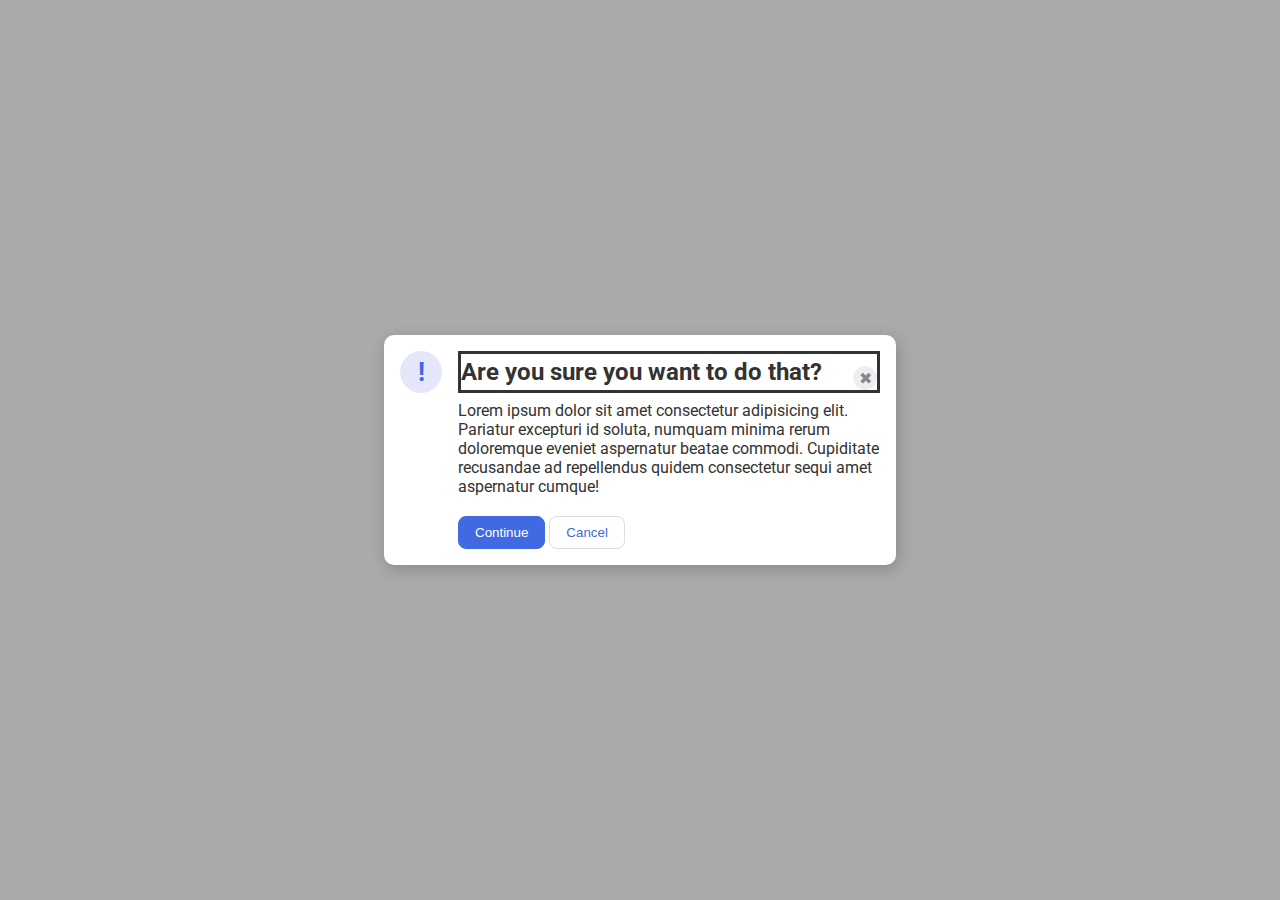
<file: foundations/flex/05-flex-modal/index.html>
<!DOCTYPE html>
<html lang="en">
  <head>
    <meta charset="UTF-8">
    <meta http-equiv="X-UA-Compatible" content="IE=edge">
    <meta name="viewport" content="width=device-width, initial-scale=1.0">
    <link rel="stylesheet" href="style.css">
    <title>Modal</title>
  </head>
  <body>
    <div class="modal container">
	    <div class="icon">!</div>
    	<div class="main">
	      <div class="header">Are you sure you want to do that?
	      	<button class="close-button">✖</button>
	      </div>
	      <div class="text">Lorem ipsum dolor sit amet consectetur adipisicing elit. Pariatur excepturi id soluta, numquam minima rerum doloremque eveniet aspernatur beatae commodi. Cupiditate recusandae ad repellendus quidem consectetur sequi amet aspernatur cumque!</div>  
	      <button class="continue">Continue</button>
	      <button class="cancel">Cancel</button>
     	</div>
    </div>
  </body>
</html>
</file>
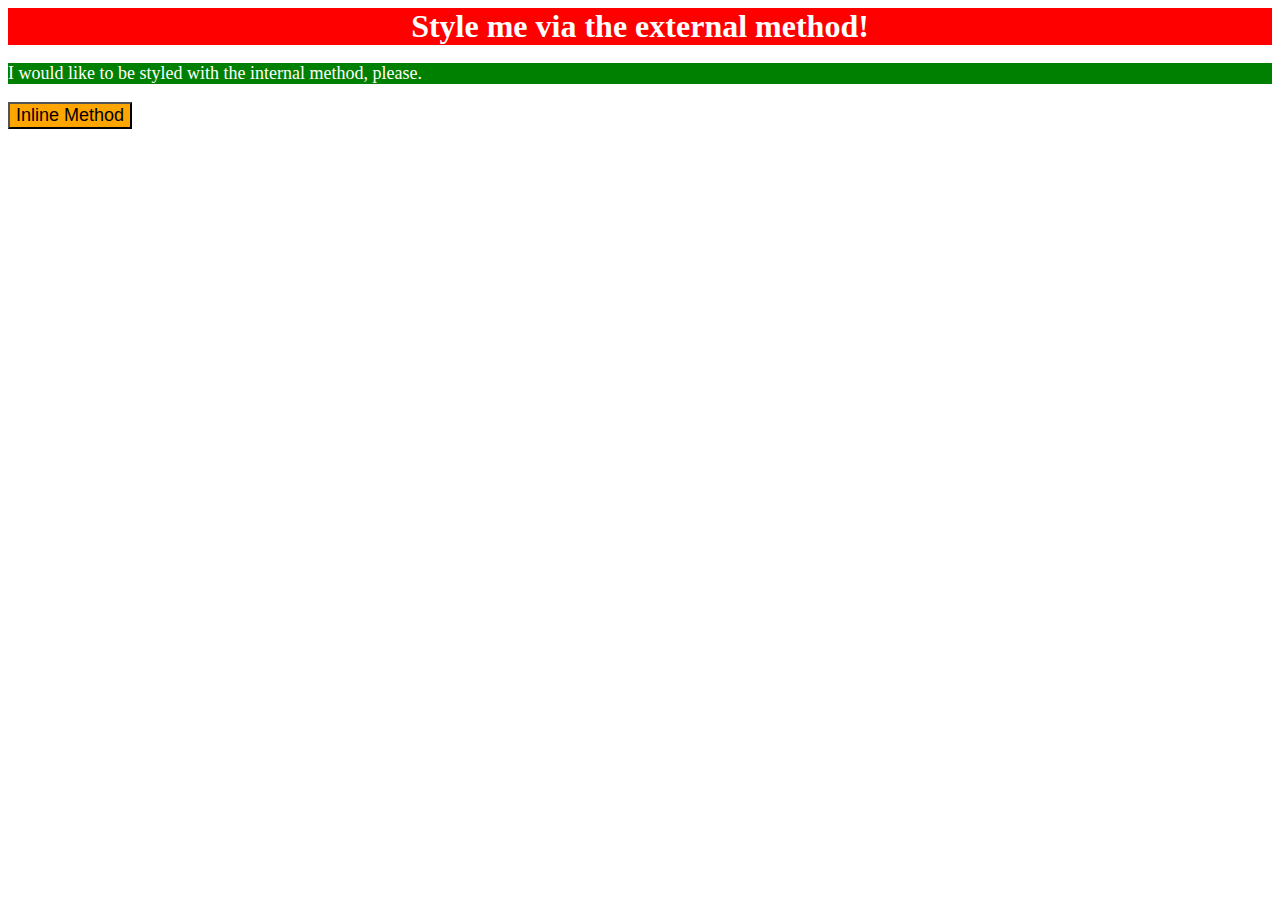
<file: foundations/intro-to-css/01-css-methods/index.html>
<!DOCTYPE html>
<html lang="en">
  <head>
    <meta charset="UTF-8">
    <meta http-equiv="X-UA-Compatible" content="IE=edge">
    <meta name="viewport" content="width=device-width, initial-scale=1.0">
	<link rel="stylesheet", href="styles.css">
    <title>Methods for Adding CSS</title>
   	<style>
		p {
			font-size: 18px;
			background-color: green;
			color:white
		}
   	</style>
  </head>
  <body>
    <div>Style me via the external method!</div>
    <p>I would like to be styled with the internal method, please.</p>
    <button style="font-size: 18px; background-color:orange">Inline Method</button>
  </body>
</html>
</file>
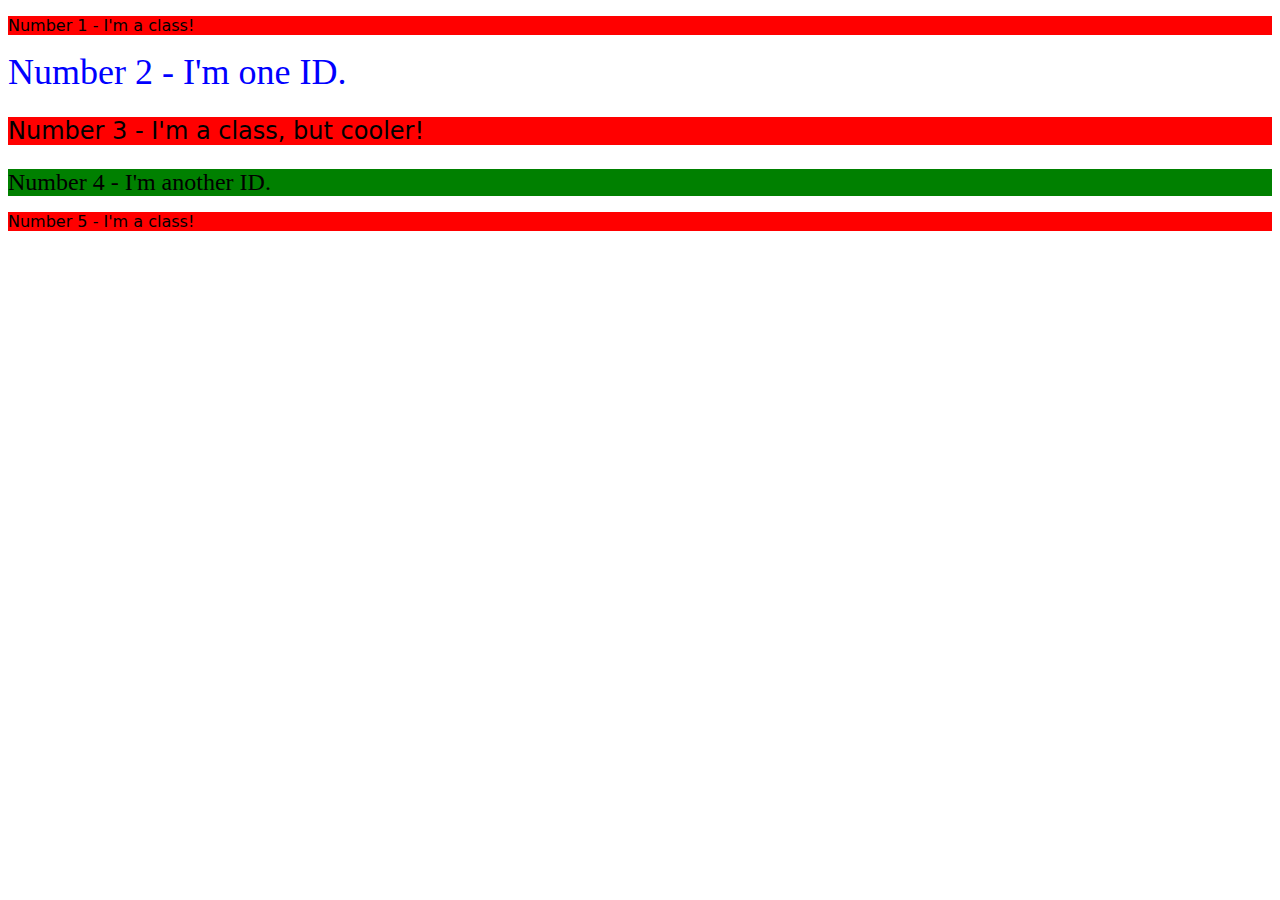
<file: foundations/intro-to-css/02-class-id-selectors/index.html>
<!DOCTYPE html>
<html lang="en">
  <head>
    <meta charset="UTF-8">
    <meta http-equiv="X-UA-Compatible" content="IE=edge">
    <meta name="viewport" content="width=device-width, initial-scale=1.0">
    <title>Class and ID Selectors</title>
    <link rel="stylesheet" href="style.css">
  </head>
  <body>
    <p class="odd">Number 1 - I'm a class!</p>
    <div id="second">Number 2 - I'm one ID.</div>
    <p class="odd third">Number 3 - I'm a class, but cooler!</p>
    <div id="fourth">Number 4 - I'm another ID.</div>
    <p class="odd">Number 5 - I'm a class!</p>
  </body>
</html>
</file>
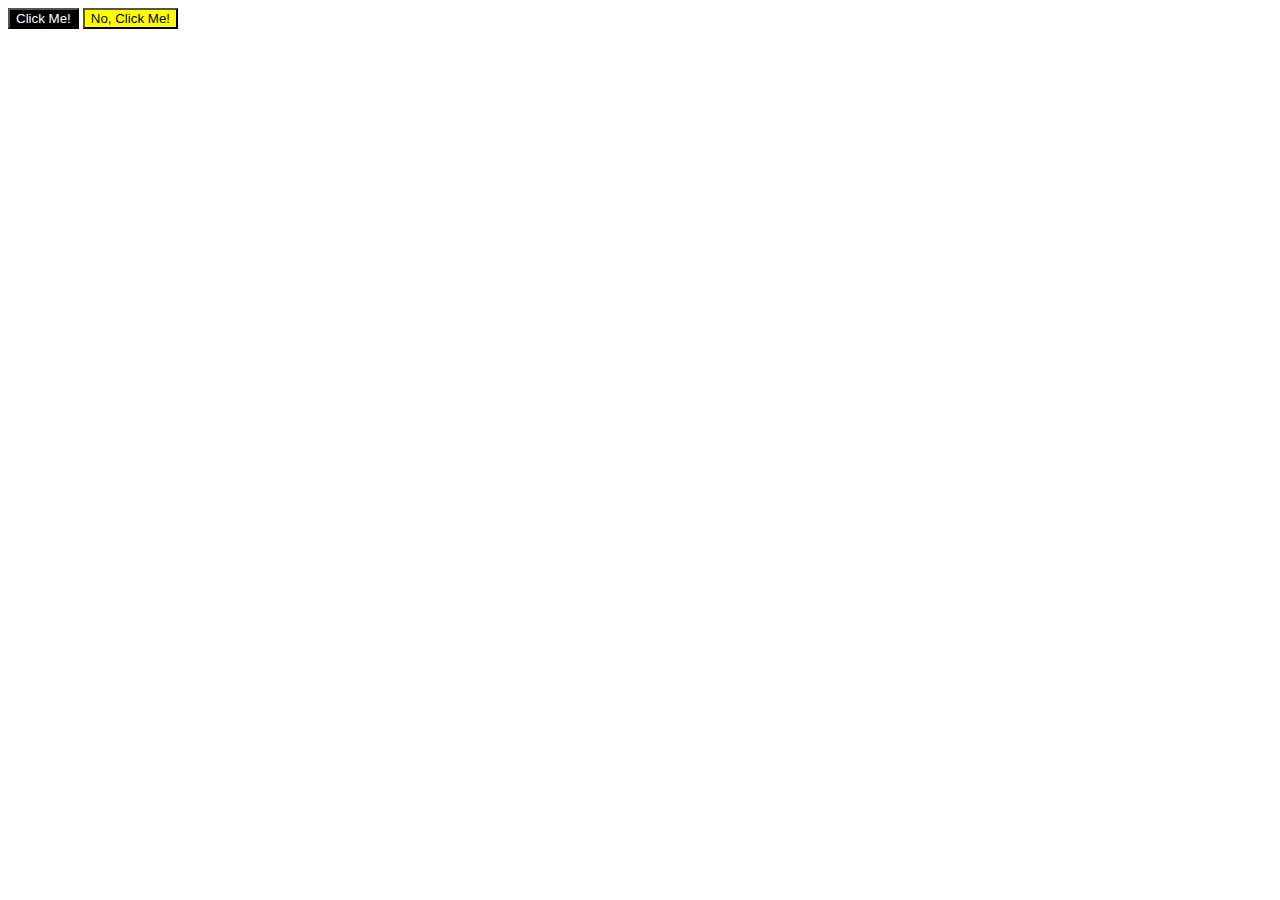
<file: foundations/intro-to-css/03-grouping-selectors/index.html>
<!DOCTYPE html>
<html lang="en">
  <head>
    <meta charset="UTF-8">
    <meta http-equiv="X-UA-Compatible" content="IE=edge">
    <meta name="viewport" content="width=device-width, initial-scale=1.0">
    <title>Grouping Selectors</title>
    <link rel="stylesheet" href="style.css">
  </head>
  <body>
    <button class="first">Click Me!</button>
    <button class="second">No, Click Me!</button>
  </body>
</html>
</file>
<file: foundations/flex/05-flex-modal/style.css>
@import url('https://fonts.googleapis.com/css2?family=Roboto:wght@400;700&display=swap');

html, body {
  height: 100%;
}

.container {
	display: flex;
	padding: 16px;
	gap: 16px;
}

.header  {
	display: flex;
	justify-content: space-between; 
	align-items: center;
	border-style: solid;	
	font-weight: 700;
	font-size: 1.5em;
	margin-bottom: 8px;
}

body {
  font-family: Roboto, sans-serif;
  margin: 0;
  background: #aaa;
  color: #333;
  /* I'll give you this one for free lol */
  display: flex;
  align-items: center;
  justify-content: center;
}

.modal {
  background: white;
  width: 480px;
  border-radius: 10px;
  box-shadow: 2px 4px 16px rgba(0,0,0,.2);
}

.icon {
  color: royalblue;
  font-size: 26px;
  font-weight: 700;
  background: lavender;
  width: 42px;
  height: 42px;
  border-radius: 50%;
  display: flex;
  align-items: center;
  justify-content: center;
  flex: 1 0 42px;
}

.close-button {
  background: #eee;
  border-radius: 50%;
  color: #888;
  font-weight: 400;
  font-size: 16px;
  height: 24px;
  width: 24px;
  display: flex;
  align-items: center;
  justify-content: center;
  border: 1px solid #eee;
  padding: 0;
}

button {
  cursor: pointer;
  padding: 8px 16px;
  border-radius: 8px;
  margin-top: 12px;
}

button.continue {
  background: royalblue;
  border: 1px solid royalblue;
  color: white;
}

button.cancel {
  background: white;
  border: 1px solid #ddd;
  color: royalblue;
}


.text {
	margin: 8px 0px;
	text-align: left;
}
</file>
<file: foundations/intro-to-css/01-css-methods/styles.css>
div {
	background-color: red;
	color: white;
	text-align: center;
	font-size: 32px;
	font-weight: bold
}
</file>
<file: foundations/intro-to-css/02-class-id-selectors/style.css>
.odd {
	background-color:red;
	font-family:"Verdana","DejaVu Sans",sans-serif;
	
}

#second {
	color:blue;
	font-size:36px
}

.odd.third {
	font-size:24px
}

#fourth {
	background-color:green;
	font-size: 24px
}
</file>
<file: foundations/intro-to-css/03-grouping-selectors/style.css>
.first {
	color:white;
	background-color:black
}

.second {
 background-color:yellow
}

.first, .second {
	font-size: 26px
	font-family:"Helvetica"
}
</file>
